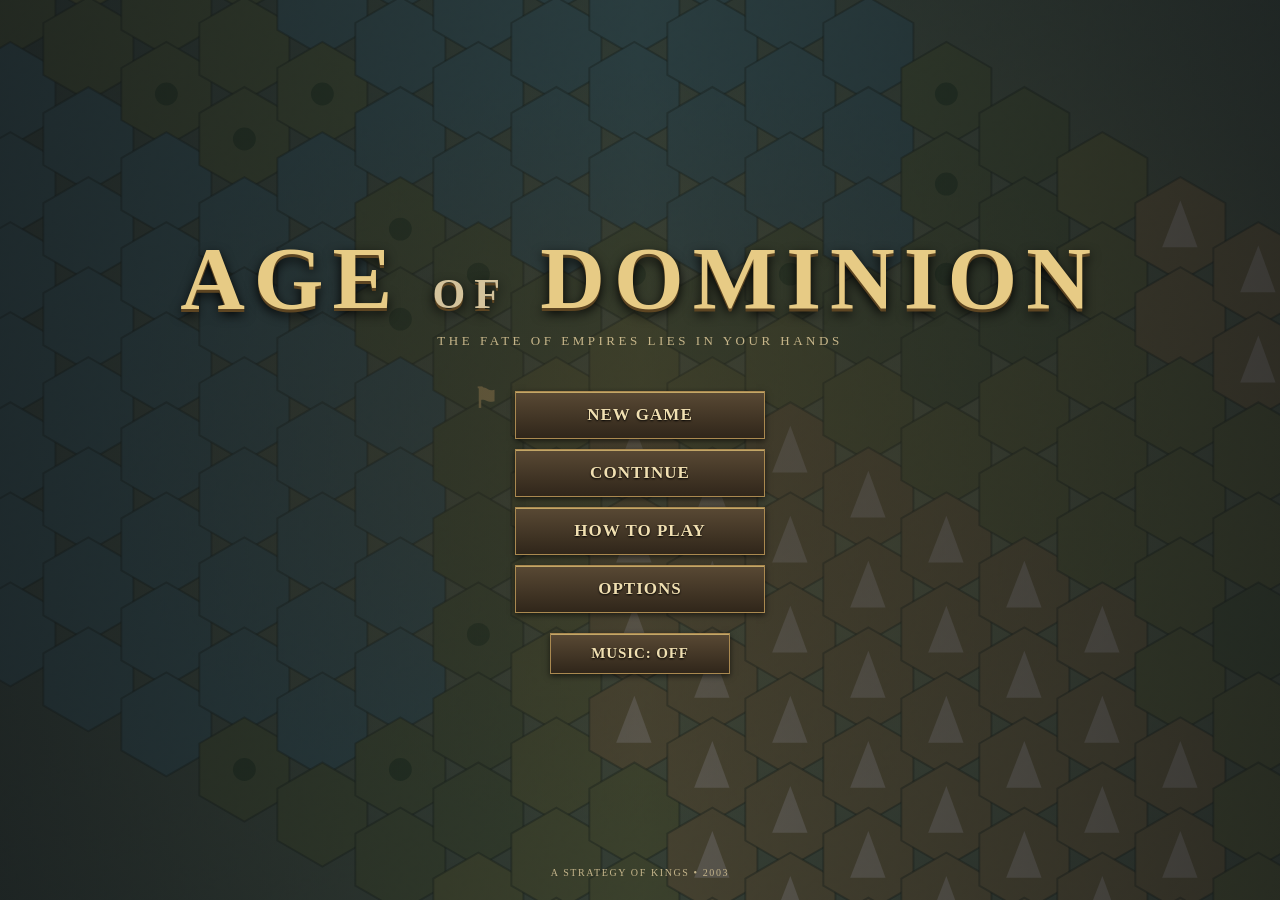
<file: index.html>
<!doctype html>
<html lang="en">
<head><meta charset="utf-8"><meta name="viewport" content="width=device-width,initial-scale=1"><title>Age of Dominion</title><style>
:root{--gold:#d5b76b;--pale:#f0dfb1;--ink:#211b14;--panel:#30291f;--red:#863e34;--blue:#457792}*{box-sizing:border-box}html,body,#app{margin:0;width:100%;height:100%;overflow:hidden;background:#111}body{color:var(--pale);font-family:'Crimson Text',Georgia,serif}button{font:600 15px 'Cinzel',serif;color:var(--pale);background:linear-gradient(#594934,#30261a);border:1px solid #aa8950;box-shadow:inset 0 1px #c3a767,0 2px 6px #0009;cursor:pointer;padding:11px 16px;letter-spacing:.06em;text-shadow:0 1px 2px #000}button:hover:not(:disabled){filter:brightness(1.28);border-color:#ffe4a1}button:disabled{opacity:.42;cursor:not-allowed}#world{position:absolute;inset:0;width:100%;height:100%;background:radial-gradient(ellipse at 48% 42%,#768769,#4e665c 48%,#314d4f 100%);background-size:140% 140%;animation:strategic-drift 32s ease-in-out infinite alternate}#grain{pointer-events:none;position:absolute;inset:0;opacity:.09;background-image:url("data:image/svg+xml,%3Csvg viewBox='0 0 180 180' xmlns='http://www.w3.org/2000/svg'%3E%3Cfilter id='n'%3E%3CfeTurbulence type='fractalNoise' baseFrequency='.85' numOctaves='3' stitchTiles='stitch'/%3E%3C/filter%3E%3Crect width='100%25' height='100%25' filter='url(%23n)' opacity='.52'/%3E%3C/svg%3E");mix-blend-mode:soft-light}#topbar{position:absolute;top:0;left:0;right:0;height:60px;display:flex;align-items:center;gap:20px;padding:0 18px 0 78px;background:linear-gradient(180deg,#211b15f2,#282116e8);border-bottom:2px solid #937344;box-shadow:0 4px 14px #0009}.crest{font-size:30px;color:var(--gold)}.turn{font:15px 'Cinzel';color:#c7b98f}.turn b{font-size:23px;color:#ffe8af;margin-left:6px}.resources{display:flex;gap:14px}.resource{font:bold 17px 'Cinzel';color:#f2ddb1;text-shadow:1px 2px #000}.resource i{font-style:normal;margin-right:6px}.top-actions{margin-left:auto}.top-actions button{padding:7px 13px;font-size:12px}#left-rail{position:absolute;top:60px;left:0;bottom:70px;width:64px;background:linear-gradient(90deg,#211a14f2,#362b1fe8);border-right:2px solid #8f7144;display:flex;align-items:center;flex-direction:column;gap:8px;padding:10px 5px;box-shadow:3px 0 12px #0007}.rail-title{font:8px 'Cinzel';color:#bfa46d;letter-spacing:.1em;margin:2px 0 8px}.#left-rail button{width:50px;height:49px;padding:2px;font-size:22px;display:flex;align-items:center;justify-content:center;flex-direction:column}.#left-rail button span{font:8px 'Cinzel';text-transform:uppercase} .mini-wrap{margin-top:auto;text-align:center;color:#b69d6c;font:9px 'Cinzel'}#minimap{display:block;width:110px;height:75px;border:1px solid #a8864a;background:#253b31}#context{position:absolute;top:75px;right:16px;width:290px;max-height:calc(100% - 170px);overflow-y:auto;background:linear-gradient(135deg,#30271eeF,#201a15f5);border:2px solid #9c7c4c;box-shadow:0 8px 24px #000b;padding:14px}#context h2,#modal h2{font:600 18px 'Cinzel';color:#f3dc9e;margin:0 0 8px;border-bottom:1px solid #78613d;padding-bottom:8px}#context h3{font:13px 'Cinzel';color:#c7aa6a;margin:14px 0 5px}#context p,#context div{font-size:15px;line-height:1.2}.row{display:flex;justify-content:space-between;padding:4px 0;border-bottom:1px solid #fff1}.actions{display:grid;grid-template-columns:1fr 1fr;gap:6px;margin-top:10px}.actions button{font-size:10px;padding:8px 4px}.unit-chip{display:inline-block;background:#51412b;border:1px solid #92774c;padding:4px 6px;margin:3px;font-size:12px}#footer{position:absolute;left:64px;right:0;bottom:0;height:60px;background:linear-gradient(0deg,#201911f5,#30271eea);border-top:2px solid #8c7045;display:flex;align-items:center;padding:0 18px;box-shadow:0 -4px 12px #0009}#selection-hint{color:#c5b891;font-size:15px}.end-turn{margin-left:auto;background:linear-gradient(#786238,#44351f);padding:10px 20px}.end-turn kbd{font:11px 'Crimson Text';color:#d3c28f;margin-left:8px}.hidden{display:none!important}.screen{position:absolute;inset:0;background:linear-gradient(90deg,#111b 0%,#15130e88 50%,#111b 100%),radial-gradient(ellipse at 50% 50%,#75613c55,transparent 60%);display:flex;flex-direction:column;align-items:center;justify-content:center;text-align:center}.title-mark{font:900 clamp(42px,7vw,92px) 'Cinzel';letter-spacing:.1em;color:#e7cb85;text-shadow:0 3px 0 #5d4522,0 5px 12px #000}.title-mark span{font-size:.47em;color:#d4c39c}.subtitle{font:13px 'Cinzel';letter-spacing:.27em;color:#c7b68a;margin:4px 0 42px}.menu-buttons{display:flex;flex-direction:column;gap:10px;width:250px}.menu-buttons button{font-size:17px;padding:13px}.version{position:absolute;bottom:22px;font:10px 'Cinzel';letter-spacing:.16em;color:#c5b58b}.screen:before{content:'';position:absolute;inset:0;z-index:-1;background:radial-gradient(ellipse at 45% 48%,#92734755,transparent 60%)}#modal{position:absolute;inset:0;background:#090a0bd9;display:flex;align-items:center;justify-content:center;padding:24px} .dialog{width:min(850px,96vw);max-height:90vh;overflow:auto;background:linear-gradient(145deg,#433626,#211b15);border:3px ridge #a3834e;box-shadow:0 15px 50px #000;padding:22px}.dialog p{font-size:17px}.dialog-actions{display:flex;justify-content:flex-end;gap:10px;margin-top:18px}.civs{display:grid;grid-template-columns:repeat(3,1fr);gap:10px;margin:16px 0}.civ-card{cursor:pointer;text-align:left;border:1px solid #82683e;background:linear-gradient(135deg,#51402b,#2c241a);padding:13px;min-height:174px}.civ-card.selected{outline:3px solid #e0bd66}.civ-card h3{font:600 15px 'Cinzel';color:#efd68e;margin:2px 0}.civ-card p{font-size:14px;margin:4px 0}.portrait{float:left;font-size:38px;margin:0 10px 5px 0;color:#ebd397}.setup-row{display:flex;gap:18px;margin:20px 0}.setup-row label{display:flex;flex-direction:column;gap:5px;font:12px 'Cinzel';color:#c9ad71}select{background:#2c251b;color:#f0ddb0;border:1px solid #947747;padding:9px;font:14px 'Crimson Text'}#toast{position:absolute;left:50%;top:75px;transform:translateX(-50%);padding:12px 20px;background:#241d15ee;border:1px solid #b99a5a;color:#f7e3ad;font:15px 'Cinzel';box-shadow:0 5px 18px #000}.bar{height:9px;background:#17130f;border:1px solid #887348;margin:5px 0}.bar i{display:block;height:100%;background:#ad3c34}.tech-grid{display:grid;grid-template-columns:repeat(4,1fr);gap:8px}.tech{padding:10px;border:1px solid #866f48;background:#29231a}.tech.done{background:#49513a}.tech.available{border-color:#dfbd6b}.tech h3{font:13px 'Cinzel';margin:0;color:#e9d293}.tech p{font-size:13px;margin:5px 0}.log{max-height:190px;overflow:auto;font-size:14px;color:#c6b58d}.tooltip{position:absolute;z-index:5;background:#1d1812f5;border:1px solid #b99a5c;padding:8px 10px;max-width:220px;font-size:14px;pointer-events:none}

@keyframes strategic-drift{from{background-position:0% 50%}to{background-position:100% 50%}}
@media(max-width:800px){#context{width:235px;right:8px;top:68px}#left-rail{width:52px}#footer{left:52px}.civs{grid-template-columns:repeat(2,1fr)}.tech-grid{grid-template-columns:repeat(2,1fr)}.setup-row{flex-wrap:wrap}.civ-card{min-height:130px}}
/* Viewport-safe HUD, scrollable dialogs, and a reachable close control on every modal. */
html,body,#app{height:100%;height:100dvh;min-height:0}
#left-rail{width:112px;top:60px;bottom:62px}
#left-rail button{width:100%;height:46px;padding:4px 7px;display:flex;flex-direction:row;justify-content:flex-start;gap:7px;font-size:19px;white-space:nowrap}
#left-rail button span{font:9px 'Cinzel';}
#footer{left:112px;height:56px}
#context{width:clamp(230px,22vw,310px);top:72px;max-height:calc(100dvh - 148px);}
#modal{padding:clamp(6px,2vh,20px);overflow:auto;align-items:center}
.dialog{position:relative;width:min(850px,96vw);max-height:calc(100dvh - 16px);overflow:auto;padding:46px 20px 20px}
.modal-close{position:absolute;z-index:5;top:8px;right:10px;width:36px;height:34px;padding:3px;font-size:17px;line-height:1;border-color:#d5b76b;background:linear-gradient(#654d2c,#302217)}
.civs{max-height:44dvh;overflow-y:auto;padding:4px}
.tech-grid{max-height:60dvh;overflow:auto}
.menu-music{margin-top:20px;min-width:180px}
.music-on{color:#fff0b4;border-color:#f1d27e;box-shadow:0 0 12px #e8c36a88}
#topbar{height:60px;gap:clamp(7px,1.2vw,20px);padding-right:10px}
.top-actions{display:flex;gap:5px}
.top-actions button{padding:7px 9px;font-size:10px}
@media(max-width:1000px){#left-rail{width:60px;padding:8px 4px}#left-rail button{justify-content:center;padding:3px}#left-rail button span{display:none}#footer{left:60px}#minimap{width:50px;height:38px}.mini-wrap small{font-size:7px}.resources{gap:7px}.resource{font-size:13px}.turn{font-size:12px}.turn b{font-size:18px}}
@media(max-width:700px){#topbar{padding-left:8px;gap:7px}.crest{display:none}.resources{gap:5px}.resource{font-size:11px}.resource i{margin-right:2px}.top-actions button{padding:6px 5px;font-size:9px}.turn b{font-size:15px}#context{right:5px;top:64px;width:min(230px,58vw);max-height:calc(100dvh - 130px);padding:9px}#context p,#context div{font-size:13px}#footer{left:60px;padding:0 7px}#selection-hint{font-size:12px;max-width:52vw}.end-turn{padding:8px 9px;font-size:11px}.civs{grid-template-columns:repeat(2,minmax(0,1fr));max-height:40dvh}.civ-card{padding:8px;min-height:120px}.civ-card p{font-size:12px}.setup-row{gap:8px}.dialog{padding-left:12px;padding-right:12px}}
@media(max-height:650px){#topbar{height:48px}#left-rail{top:48px;bottom:50px;gap:4px;padding-top:5px}#footer{height:46px}#context{top:55px;max-height:calc(100dvh - 108px)}.rail-title{display:none}.civs{max-height:36dvh}.dialog{padding-top:42px}}
#panel-close{position:sticky;top:0;float:right;z-index:2;width:28px;height:27px;padding:0;margin:-5px -4px 2px 5px;font:14px 'Cinzel';background:#35281b;border-color:#b99a5c}
.modal-music{position:fixed;z-index:10;top:12px;left:14px;padding:7px 10px;font-size:10px}
.map-legend{margin-top:4px;text-align:left;font:8px 'Cinzel';line-height:1.5;color:#e8d6a3;text-shadow:1px 1px #000}
.map-legend b{display:inline-block;min-width:16px;text-align:center;color:#ffe08a;background:#21190f;border:1px solid #927747;border-radius:50%;font:700 8px Arial}
.siege-preview i{background:linear-gradient(90deg,#bd362e,#e9a23e)}
@media(max-width:1000px){.map-legend{display:none}}

</style></head>
<body>
<div id="app"><canvas id="world"></canvas><div id="grain"></div>
<header id="topbar" class="hidden"><div class="crest">✦</div><div class="turn">TURN <b id="turn">1</b></div><div class="resources" id="resources"></div><div class="top-actions"><button data-action="music" data-music-toggle title="Toggle the musical score">MUSIC: OFF</button><button data-action="save">SAVE</button><button data-action="how">?</button></div></header>
<aside id="left-rail" class="hidden"><div class="rail-title">DOMINION</div><button id="empire" data-panel="empire">✦<span>Empire</span></button><button id="technology" data-panel="technology">⌬<span>Research</span></button><button id="diplomacy" data-panel="diplomacy">⚖<span>Diplomacy</span></button><button id="armies" data-panel="armies">⚔<span>Armies</span></button><div class="mini-wrap"><canvas id="minimap" width="120" height="82"></canvas><small>WORLD</small><div class="map-legend" title="Map resources: Wheat +2 Food · Iron +2 Production · Gold +3 Gold · Ruins +2 Science"><b>W</b>Food&nbsp; <b>Fe</b>Prod<br><b>Au</b>Gold&nbsp; <b>✦</b>Science</div></div></aside>
<aside id="context" class="hidden"></aside><footer id="footer" class="hidden"><div id="selection-hint">Select an army, city, or tile.</div><button data-action="end-turn" class="end-turn">END TURN <kbd>ENTER</kbd></button></footer>
<div id="overlay" class="screen"><div class="title-mark">AGE <span>OF</span> DOMINION</div><p class="subtitle">THE FATE OF EMPIRES LIES IN YOUR HANDS</p><div class="menu-buttons"><button data-screen="new">NEW GAME</button><button data-action="continue">CONTINUE</button><button data-screen="how">HOW TO PLAY</button><button data-screen="options">OPTIONS</button></div><button class="menu-music" data-action="music" data-music-toggle>MUSIC: OFF</button><div class="version">A STRATEGY OF KINGS • 2003</div></div>
<div id="modal" class="hidden"></div><div id="toast" class="hidden"></div><div id="tooltip" class="hidden"></div></div><script>
(function(){
const __modules = {};
__modules.hex = (function(){
const dirs=[[1,0],[1,-1],[0,-1],[-1,0],[-1,1],[0,1]];
const key=(q,r)=>`${q},${r}`; const dist=(a,b)=>((Math.abs(a.q-b.q)+Math.abs(a.q+a.r-b.q-b.r)+Math.abs(a.r-b.r))/2);
const neighbors=(h)=>dirs.map(([q,r])=>({q:h.q+q,r:h.r+r}));

return {dirs,key,dist,neighbors};
})();
__modules.data = (function(){
const CIVS=[
{id:'valor',name:'The Valorian Kingdom',leader:'Queen Aveline',icon:'♛',color:'#ae4338',desc:'A disciplined crown built on military expansion.',bonus:'+10% military production; +10% Warrior attack',ability:'Royal Blood: capital Warriors gain +20 HP.',unique:'Royal Guard: elite Warrior replacement.',stats:[5,3,2,3],style:'military'},
{id:'verdant',name:'The Verdant Realms',leader:'High Queen Elowen',icon:'❀',color:'#56814b',desc:'A fertile league of thriving cities.',bonus:'+15% Food; cities need 10% less Food to grow',ability:'Harvest Festival: +10 Food in every city every 10 turns.',unique:'Population strengthens city defense.',stats:[2,4,3,4],style:'economic'},
{id:'iron',name:'The Iron Dominion',leader:'Emperor Darius',icon:'⚒',color:'#77818a',desc:'Foundries and legions bind the dominion.',bonus:'+15% Production; Iron yields +1 Production',ability:'War Machine: military upkeep costs 1 less Gold.',unique:'Iron Legionnaire: Warrior with extra Defense.',stats:[5,5,2,4],style:'military'},
{id:'sun',name:'The Sun Empire',leader:'Empress Nefara',icon:'☼',color:'#d4a53d',desc:'Scholars map the heavens and the future.',bonus:'+15% Science; technologies cost 5% less',ability:'Academy of the Sun: free capital Library.',unique:'Advanced technologies improve military strength.',stats:[3,3,5,3],style:'science'},
{id:'merchant',name:'The Merchant Republic',leader:'First Consul Marcellus',icon:'⚓',color:'#488294',desc:'Prosperity and treaties sail under one flag.',bonus:'+20% Gold; gifts are more effective',ability:'Trade Network: +5 Gold every 5 turns.',unique:'Armies near friendly cities gain supply.',stats:[2,5,4,3],style:'economic'},
{id:'north',name:'The Northern Clans',leader:'Jarl Sigrun',icon:'ᛟ',color:'#6484a3',desc:'Hardy clans hold the mountain passes.',bonus:'Hills cost no extra movement; cities +2 Defense',ability:'Clan Warbands: +15% defense on home soil.',unique:'Clan Raider: fast Warrior with extra movement.',stats:[4,3,2,5],style:'defensive'}];
const TECHS=[['Agriculture',25,[],'Farms and food stores improve city yields.'],['Mining',30,[],'Unlock ironworking and improve production.'],['Writing',35,[],'Libraries produce +1 Science.'],['Bronze Working',40,['Mining'],'Warriors gain +10% attack.'],['Mathematics',55,['Writing'],'Ranged units gain strength.'],['Engineering',60,['Mining'],'Workshops produce +1 Production.'],['Currency',60,['Mathematics'],'Markets produce +2 Gold.'],['Military Training',65,['Bronze Working'],'Army capacity rises to six; +5% attack.'],['Education',85,['Mathematics'],'Libraries produce +2 Science.'],['Construction',90,['Engineering'],'Cities gain +2 defense.'],['Banking',100,['Currency'],'Gold income +15%.'],['Advanced Warfare',130,['Education','Military Training'],'All armies gain +10% strength.']].map(([name,cost,pre,desc],i)=>({id:name.toLowerCase().replaceAll(' ','-'),name,cost,pre,desc,era:i<4?'ANCIENT ERA':i<8?'CLASSICAL ERA':'MEDIEVAL ERA'}));
const BUILDINGS=[['Granary',40,'+2 Food'],['Library',50,'+3 Science'],['Market',50,'+3 Gold'],['Barracks',60,'+2 City Defense; units gain +10 HP'],['Workshop',70,'+3 Production']].map(([name,cost,effect])=>({name,cost,effect}));

return {CIVS,TECHS,BUILDINGS};
})();
__modules.world = (function(){
const { key,neighbors } = __modules.hex;
const pick=a=>a[Math.random()*a.length|0];
function createMap(w=28,h=20){let cells=[];for(let r=0;r<h;r++)for(let q=0;q<w;q++){let edge=Math.min(q,r,w-1-q,h-1-r);let n=Math.sin(q*.41+r*.2)+Math.cos(r*.52-q*.17)+Math.sin((q+r)*.28);let terrain=edge<1||n<-.95?'water':n>1.5?'mountain':n>.65?'hills':n<-.25?'forest':n<-.6?'desert':'plains';cells.push({q,r,terrain,river:false,resource:null,ruin:false,owner:null});}let at=(q,r)=>cells[r*w+q];for(let i=0;i<3;i++){let q=Math.random()*w|0,r=Math.random()*h|0;for(let j=0;j<10;j++){if(r<h-1){at(q,r).river=true;r++;q=Math.max(1,Math.min(w-2,q+(Math.random()*3|0)-1));}}}for(const c of cells){if(c.terrain==='plains'&&Math.random()<.14)c.resource='wheat';if(c.terrain==='hills'&&Math.random()<.18)c.resource='iron';if(c.terrain==='desert'&&Math.random()<.15)c.resource='gold';if((c.terrain==='forest'||c.terrain==='plains')&&Math.random()<.035)c.ruin=true;}for(const [type,terrain,count] of [['wheat','plains',9],['iron','hills',7],['gold','desert',6]]){let seeds=cells.filter(c=>c.terrain===terrain);for(let i=0;i<count&&seeds.length;i++){let seed=seeds.splice(Math.random()*seeds.length|0,1)[0];seed.resource=type;for(const n of neighbors(seed)){let tile=at(n.q,n.r);if(tile&&tile.terrain===terrain&&!tile.resource&&Math.random()<.48)tile.resource=type;}}}return {w,h,cells};}function getCell(map,q,r){return q>=0&&r>=0&&q<map.w&&r<map.h?map.cells[r*map.w+q]:null;}
function startSpots(map,n){let candidates=map.cells.filter(c=>!['water','mountain','desert'].includes(c.terrain));let out=[];const center={q:(map.w/2)|0,r:(map.h/2)|0};let first=candidates.filter(c=>Math.abs(c.q-center.q)<=4&&Math.abs(c.r-center.r)<=4&&neighbors(c).filter(h=>{let t=getCell(map,h.q,h.r);return t&&t.terrain!=='water'&&t.terrain!=='mountain'}).length>=3);if(first.length){let chosen=pick(first);out.push(chosen);candidates=candidates.filter(c=>c!==chosen);}while(out.length<n&&candidates.length){let c=candidates.splice(Math.random()*candidates.length|0,1)[0];if(out.every(x=>Math.abs(x.q-c.q)+Math.abs(x.r-c.r)>11))out.push(c);}return out;}
function path(map,start,end,occupied){let open=[{c:start,g:0,f:0}],came=new Map(),cost=new Map([[key(start.q,start.r),0]]);while(open.length){open.sort((a,b)=>a.f-b.f);let {c,g}=open.shift();if(c.q===end.q&&c.r===end.r){let out=[c];while(came.has(key(c.q,c.r))){c=came.get(key(c.q,c.r));out.unshift(c)}return out.slice(1)}for(const p of neighbors(c)){let t=getCell(map,p.q,p.r);if(!t||t.terrain==='water'||t.terrain==='mountain'||occupied(key(p.q,p.r)))continue;let ng=g+(t.terrain==='forest'||t.terrain==='hills'?2:1);if(ng<(cost.get(key(p.q,p.r))??1e9)){cost.set(key(p.q,p.r),ng);came.set(key(p.q,p.r),c);open.push({c:p,g:ng,f:ng+Math.max(Math.abs(p.q-end.q),Math.abs(p.r-end.r))})}}}return null}
const moveCost=c=>c.terrain==='forest'||c.terrain==='hills'?2:1;

return {createMap,getCell,startSpots,path,moveCost};
})();
__modules.combat = (function(){
function stats(a){let attack=0,defense=0,hp=0;for(const u of a.units){if(u.civilian){hp+=u.hp;continue;}attack+=(u.type.includes('Archer')?12:u.type.includes('Royal Guard')?20:16)*(1+(u.attackBonus||0));defense+=u.type.includes('Legionnaire')?17:u.type.includes('Raider')?12:13;hp+=u.hp;}let exp=a.xp>=8?1.1:a.xp>=3?1.05:1,form=a.formation==='OFFENSIVE'?[1.15,.9]:a.formation==='DEFENSIVE'?[.9,1.15]:[1,1];return {attack:Math.round(attack*exp*form[0]),defense:Math.round(defense*exp*form[1]*(a.fortified?1.2:1)),hp,exp};}
function resolve(a,d,terrain,home=false,city=false){let A=stats(a),D=stats(d),amod=1+(a.formation==='OFFENSIVE'?.15:a.formation==='DEFENSIVE'?-.1:0),dmod=1+(d.formation==='DEFENSIVE'?.15:d.formation==='OFFENSIVE'?-.1:0)+(home?.1:0)+(city?.2:0)+(terrain==='hills'?.15:terrain==='forest'?.1:0);let scoreA=A.attack*amod*(.88+Math.random()*.24),scoreD=D.defense*dmod*(.88+Math.random()*.24),win=scoreA>=scoreD,damage=Math.max(12,Math.round((win?scoreA/scoreD:scoreD/scoreA)*22));let target=win?d:a;for(const u of target.units)u.hp-=damage;if(win){a.xp++;d.xp++;}else{d.xp++;a.xp++;}a.units=a.units.filter(u=>u.hp>0);d.units=d.units.filter(u=>u.hp>0);return {win,damage,attacker:A.attack,defender:D.defense};}

return {stats,resolve};
})();
__modules.state = (function(){
const { CIVS } = __modules.data;const { createMap,startSpots,getCell } = __modules.world;const { key,dist,neighbors } = __modules.hex;
let id=1;const uid=()=>id++;
function newGame(civId='valor',difficulty='Normal',size='Medium',opponents=3){id=1;let dims=size==='Small'?[22,16]:size==='Large'?[36,26]:[28,20],map=createMap(...dims),civ=CIVS.find(c=>c.id===civId),aiCivs=CIVS.filter(c=>c.id!==civId).sort(()=>Math.random()-.5).slice(0,opponents),spots=startSpots(map,opponents+1);let empires=[{id:'player',civ,ai:false,relations:{},war:{},tech:[],research:null,science:0,resources:{food:20,production:20,gold:30,science:0},cities:[],armies:[],settlers:[],color:civ.color},...aiCivs.map((c,i)=>({id:`ai${i}`,civ:c,ai:true,relations:{player:0},war:{player:false},tech:[],research:null,science:0,resources:{food:20,production:20,gold:25,science:0},cities:[],armies:[],settlers:[],color:c.color}))];let s={turn:1,phase:'game',difficulty,map,empires,player:'player',selected:null,selectedHex:null,techs:[],log:[],victory:null,camera:{x:0,y:0,zoom:.92},tutorial:false,project:false};empires.forEach((e,i)=>{const p=spots[i],cell=getCell(map,p.q,p.r);let city={id:uid(),name:i===0?'Aurelia':`${e.civ.name.split(' ').at(-1)} Hold`,q:p.q,r:p.r,pop:1,food:0,production:0,buildings:e.civ.id==='sun'&&i===0?['Library']:[],defense:8+(e.civ.id==='north'?2:0),siege:100,specialization:null,queue:null,owner:e.id};e.cities.push(city);cell.owner=e.id;for(const t of map.cells)if(dist(t,city)<=2)t.owner=e.id;if(i===0){e.armies.push({id:uid(),name:'First Legion',q:p.q+1,r:p.r,units:[{type:'Warrior',hp:civ.id==='valor'?120:100,attackBonus:civ.id==='valor'?.1:0},{type:'Archer',hp:75}],moves:2,maxMoves:2,xp:0,formation:'BALANCED',fortified:false,owner:e.id});let u=getCell(map,p.q+1,p.r);if(u&&u.terrain!=='water'&&u.terrain!=='mountain')u.owner=e.id;e.settlers.push({id:uid(),q:p.q-1,r:p.r,moves:1,owner:e.id});}else {e.armies.push({id:uid(),name:`${e.civ.name.split(' ').at(-1)} Host`,q:p.q+1,r:p.r,units:[{type:'Warrior',hp:100},{type:'Archer',hp:75}],moves:2,maxMoves:2,xp:0,formation:'BALANCED',owner:e.id});}});for(const e of empires){let city=e.cities[0],open=neighbors(city).map(h=>getCell(map,h.q,h.r)).filter(t=>t&&t.terrain!=='water'&&t.terrain!=='mountain');if(e.armies[0]&&open[0]){e.armies[0].q=open[0].q;e.armies[0].r=open[0].r;open[0].owner=e.id;}if(e.settlers[0]&&open[1]){e.settlers[0].q=open[1].q;e.settlers[0].r=open[1].r;e.settlers[0].moves=1;}}s.playerEmpire=empires[0];return s;}
function current(){return window.gameState}function saveState(s){localStorage.setItem('age-dominion-save',JSON.stringify(s))}function loadState(){try{let s=JSON.parse(localStorage.getItem('age-dominion-save'));if(s?.version===1)return s;}catch{}return null}

return {uid,newGame,current,saveState,loadState};
})();
__modules.game = (function(){
const { getCell,path,moveCost } = __modules.world;const { key,dist,neighbors } = __modules.hex;const { BUILDINGS,TECHS } = __modules.data;const { resolve,stats } = __modules.combat;
function empire(s,id=s.player){return s.empires.find(e=>e.id===id)}function cityAt(s,q,r){return s.empires.flatMap(e=>e.cities).find(c=>c.q===q&&c.r===r)}function armyAt(s,q,r,exclude){return s.empires.flatMap(e=>e.armies).find(a=>a.q===q&&a.r===r&&a.id!==exclude)}function occupied(s,k,exclude){return s.empires.flatMap(e=>e.armies).some(a=>key(a.q,a.r)===k&&a.id!==exclude)}
function validMoves(s,a){let out=[];for(const c of s.map.cells){if(c.terrain==='water'||c.terrain==='mountain'||occupied(s,key(c.q,c.r),a.id))continue;let p=path(s.map,a,c,k=>occupied(s,k,a.id));if(p&&p.length){let faction=empire(s,a.owner),cost=p.reduce((n,x)=>n+(faction.civ.id==='north'&&getCell(s.map,x.q,x.r).terrain==='hills'?1:moveCost(getCell(s.map,x.q,x.r))),0);if(cost<=a.moves)out.push({q:c.q,r:c.r,p,cost});}}return out}
function moveArmy(s,a,q,r){let dest=validMoves(s,a).find(m=>m.q===q&&m.r===r);if(!dest)return false;a.q=q;a.r=r;a.moves-=dest.cost;a.fortified=false;const cell=getCell(s.map,q,r);if(cell.owner==null)cell.owner=a.owner;const settlerOwner=s.empires.find(e=>e.settlers.some(u=>u.q===q&&u.r===r));if(settlerOwner&&a.units.length<6){settlerOwner.settlers=settlerOwner.settlers.filter(u=>u.q!==q||u.r!==r);a.units.push({type:'Settler',hp:40,civilian:true});}return true}
function foundCity(s,e,q,r){let cell=getCell(s.map,q,r);if(!cell||!e.settlers.some(x=>x.q===q&&x.r===r)||cell.terrain==='water'||cell.terrain==='mountain'||cityAt(s,q,r))return false;const sett=e.settlers.find(x=>x.q===q&&x.r===r);e.settlers=e.settlers.filter(x=>x!==sett);const c={id:Date.now()+Math.random(),name:['New Dawn','Stonewatch','Golden Reach','Highgarden'][Math.random()*4|0],q,r,pop:1,food:0,production:0,buildings:[],defense:8+(e.civ.id==='north'?2:0)+(e.tech.includes('construction')?2:0),siege:100,specialization:null,queue:null,owner:e.id};e.cities.push(c);for(let y=0;y<s.map.h;y++)for(let x=0;x<s.map.w;x++)if(dist({q,r},{q:x,r:y})<=2){const t=getCell(s.map,x,y);if(t.owner==null)t.owner=e.id;}return c}
function doTurn(s){s.turn++;for(const e of s.empires){for(const a of e.armies){a.moves=a.maxMoves;a.fortified=false;}for(const u of e.settlers)u.moves=1;let income={food:0,production:0,gold:0,science:0};for(const c of e.cities){let nearby=s.map.cells.filter(t=>dist(t,c)<=2&&t.owner===e.id);let yields={food:2+c.pop*.7,production:2+c.pop*.35,gold:1+c.pop*.2,science:1+c.pop*.15};for(const t of nearby){if(t.resource==='wheat')yields.food+=2;if(t.resource==='iron')yields.production+=2+(e.civ.id==='iron'?1:0);if(t.resource==='gold')yields.gold+=3;if(t.ruin){yields.science+=2;t.ruin=false;}}for(const b of c.buildings){if(b==='Granary')yields.food+=2;if(b==='Library')yields.science+=3+(e.tech.includes('writing')?1:0)+(e.tech.includes('education')?2:0);if(b==='Market')yields.gold+=3+(e.tech.includes('currency')?2:0);if(b==='Workshop')yields.production+=3+(e.tech.includes('engineering')?1:0);if(b==='Barracks'){} }if(c.specialization)yields[c.specialization==='Farming'?'food':c.specialization==='Industrial'?'production':c.specialization==='Commercial'?'gold':'science']*=1.15;if(e.civ.id==='verdant')yields.food*=1.15;if(e.civ.id==='sun')yields.science*=1.15;for(const k of Object.keys(yields))income[k]+=yields[k];c.food+=yields.food;if(c.food>=c.pop*(e.civ.id==='verdant'?9:10)&&c.pop<10){c.food-=c.pop*(e.civ.id==='verdant'?9:10);c.pop++;}if(c.queue){let b=BUILDINGS.find(x=>x.name===c.queue);c.production+=yields.production;if(b&&c.production>=b.cost){c.buildings.push(b.name);c.production-=b.cost;c.queue=null;}else if(c.queue==='Warrior'&&c.production>=30){let a=e.armies.find(a=>dist(a,c)<=1&&a.units.length<6);if(a)a.units.push({type:'Warrior',hp:100});else e.armies.push({id:Math.random(),name:'Garrison Host',q:c.q+1,r:c.r,units:[{type:'Warrior',hp:100}],moves:2,maxMoves:2,xp:0,formation:'BALANCED',owner:e.id});c.production-=30;c.queue=null;}}}if(e.civ.id==='merchant'&&s.turn%5===0)income.gold+=5;if(e.civ.id==='verdant'&&s.turn%10===0)for(const c of e.cities)c.food+=10;if(e.civ.id==='merchant')income.gold*=1.2;if(e.civ.id==='iron')income.production*=1.15;if(e.civ.id==='sun')income.science*=1.15;for(const k of Object.keys(income))e.resources[k]+=Math.floor(income[k]);let upkeep=e.armies.reduce((n,a)=>n+(e.civ.id==='merchant'&&e.cities.some(c=>dist(a,c)<=2)?0:a.units.length),0);e.resources.gold-=Math.max(0,upkeep-(e.civ.id==='iron'?1:0));if(e.research){let tech=TECHS.find(t=>t.id===e.research);if(e.resources.science>=tech.cost*(e.civ.id==='sun'?.95:1)){e.resources.science-=tech.cost;e.tech.push(tech.id);e.research=null;log(s,`${e.civ.name} completed ${tech.name}.`)}}if(e.ai)aiTurn(s,e);}
for(const c of s.map.cells)if(c.owner===null&&s.empires.some(e=>e.cities.some(city=>dist(c,city)<=2)))c.owner=s.empires.find(e=>e.cities.some(city=>dist(c,city)<=2)).id;
if(s.project){s.victory='Scientific';}let total=s.map.cells.filter(c=>c.terrain!=='water'&&c.terrain!=='mountain').length,owned=s.map.cells.filter(c=>c.owner===s.player).length;if(owned/total>=.6)s.victory='Domination';if(s.empires.slice(1).every(e=>e.cities.length===0))s.victory='Conquest';return;}
function aiTurn(s,e){let p=empire(s);for(const a of [...e.armies]){let partner=e.armies.find(x=>x!==a&&x.q===a.q&&x.r===a.r&&x.units.length+a.units.length<=6);if(partner){partner.units.push(...a.units);partner.xp=Math.max(partner.xp,a.xp);e.armies=e.armies.filter(x=>x!==a);}}if(e.civ.style==='military'&&s.turn>=8&&!e.war.player&&Math.random()<.12){e.war.player=true;e.relations.player=-60;p.war[e.id]=true;log(s,`${e.civ.name} has declared war.`);}if(!e.settlers.length&&e.resources.production>=50){let origin=e.cities[0],place=s.map.cells.filter(t=>!['water','mountain'].includes(t.terrain)&&!cityAt(s,t.q,t.r)&&!occupied(s,key(t.q,t.r))).sort((a,b)=>dist(a,origin)-dist(b,origin))[0];if(place){e.resources.production-=50;e.settlers.push({id:Math.random(),q:place.q,r:place.r,owner:e.id});}}for(const u of [...e.settlers]){let spot=s.map.cells.filter(t=>!['water','mountain'].includes(t.terrain)&&e.cities.every(c=>dist(c,t)>3)&&!cityAt(s,t.q,t.r)).sort((a,b)=>dist(u,a)-dist(u,b))[0];if(spot&&dist(u,spot)<=1){foundCity(s,e,u.q,u.r)}else if(spot){let next=neighbors(u).filter(t=>{let c=getCell(s.map,t.q,t.r);return c&&c.terrain!=='water'&&c.terrain!=='mountain'&&!occupied(s,key(t.q,t.r))}).sort((a,b)=>dist(a,spot)-dist(b,spot))[0];if(next){u.q=next.q;u.r=next.r;}}}for(const c of e.cities){if(!c.queue)c.queue=['Warrior','Granary','Library','Market'][Math.random()*4|0];if(e.settlers.length===0&&e.resources.production>40)e.settlers.push({id:Math.random(),q:c.q+1,r:c.r,owner:e.id});}if(!e.research){let t=TECHS.find(t=>!e.tech.includes(t.id)&&t.pre.every(x=>e.tech.includes(TECHS.find(y=>y.name===x)?.id)));if(t)e.research=t.id;}for(const a of e.armies){let targets=e.war.player?p.cities:s.empires.filter(x=>x.id!==e.id&&x.id!=='player').flatMap(x=>x.cities);if(!targets.length)continue;let target=targets.sort((x,y)=>dist(a,x)-dist(a,y))[0];if(!target)continue;let cityTarget=targets.find(c=>c.owner!==e.id&&dist(a,c)===1);if(cityTarget){cityTarget.siege=Math.max(0,cityTarget.siege-25);a.moves=0;if(cityTarget.siege===0){let old=empire(s,cityTarget.owner);old.cities=old.cities.filter(c=>c!==cityTarget);cityTarget.owner=e.id;e.cities.push(cityTarget);cityTarget.siege=100;log(s,`${e.civ.name} captured ${cityTarget.name}.`)}continue;}let near=neighbors(a).map(h=>armyAt(s,h.q,h.r,a.id)).find(x=>x&&x.owner!==e.id); if(near){let result=resolve(a,near,getCell(s.map,a.q,a.r).terrain,false,false);log(s,`${e.civ.name} ${result.win?'defeated':'clashed with'} an army.`);if(!near.units.length)empire(s,near.owner).armies=empire(s,near.owner).armies.filter(x=>x!==near);if(!a.units.length)e.armies=e.armies.filter(x=>x!==a);continue;}let dest=neighbors(a).filter(h=>getCell(s.map,h.q,h.r)&&!occupied(s,key(h.q,h.r))).sort((h1,h2)=>dist(h1,target)-dist(h2,target))[0];if(dest)moveArmy(s,a,dest.q,dest.r);}}
function log(s,m){s.log.unshift(`Turn ${s.turn}: ${m}`);s.log=s.log.slice(0,50)}
function attackArmy(s,a,d){let friendly=s.map.cells.some(c=>c.owner===s.player&&dist(c,a)<=2),city=cityAt(s,d.q,d.r),r=resolve(a,d,getCell(s.map,d.q,d.r).terrain,friendly,!!city);if(city){city.siege=Math.max(0,city.siege-25);log(s,`Siege at ${city.name}: ${city.siege} / 100.`);if(city.siege===0){let old=empire(s,city.owner);old.cities=old.cities.filter(c=>c!==city);city.owner=s.player;empire(s).cities.push(city);city.siege=100;log(s,`${city.name} has been captured!`);}}else if(!d.units.length)empire(s,d.owner).armies=empire(s,d.owner).armies.filter(x=>x!==d);if(!a.units.length)empire(s).armies=empire(s).armies.filter(x=>x!==a);else if(!r.win){let retreat=neighbors(a).filter(h=>{let c=getCell(s.map,h.q,h.r);return c&&c.terrain!=='water'&&c.terrain!=='mountain'&&!occupied(s,key(h.q,h.r),a.id)}).sort((x,y)=>Number(getCell(s.map,y.q,y.r).owner===a.owner)-Number(getCell(s.map,x.q,x.r).owner===a.owner))[0];if(retreat){a.q=retreat.q;a.r=retreat.r;}}a.moves=0;return r;}


return {empire,cityAt,armyAt,occupied,validMoves,moveArmy,foundCity,doTurn,aiTurn,log,attackArmy,stats};
})();
__modules.tech = (function(){
const { TECHS } = __modules.data;function techAvailable(e,t){return !e.tech.includes(t.id)&&t.pre.every(n=>e.tech.includes(TECHS.find(x=>x.name===n)?.id))}function research(e,t){if(!techAvailable(e,t))return false;e.research=t.id;return true}

return {techAvailable,research};
})();
__modules.save = (function(){
function save(s){s.version=1;try{localStorage.setItem('age-dominion-save',JSON.stringify(s));return true}catch{return false}}function load(){try{let s=JSON.parse(localStorage.getItem('age-dominion-save'));return s?.version===1?s:null}catch{return null}}

return {save,load};
})();
__modules.render = (function(){
const { getCell } = __modules.world;const { key } = __modules.hex;
const colors={plains:['#8c9556','#657343'],forest:['#526d4c','#354d3c'],hills:['#83774d','#625a3d'],mountain:['#8c897c','#57554e'],desert:['#bf9c58','#957445'],water:['#416c77','#2e505d']};
function makeRenderer(canvas,minimap){let ctx=canvas.getContext('2d'),mctx=minimap.getContext('2d');let hexSize=24;function resize(){canvas.width=innerWidth*devicePixelRatio;canvas.height=innerHeight*devicePixelRatio;ctx.setTransform(devicePixelRatio,0,0,devicePixelRatio,0,0)}resize();addEventListener('resize',resize);
const xy=(s,q,r)=>({x:innerWidth/2+s.camera.x+hexSize*s.camera.zoom*1.5*(q-s.map.w/2),y:innerHeight/2+s.camera.y+hexSize*s.camera.zoom*Math.sqrt(3)*(r+q/2-s.map.h/2-s.map.w/4)});function drawMenu(){ctx.clearRect(0,0,innerWidth,innerHeight);let t=Date.now()/6500,sz=52;for(let q=-9;q<=9;q++)for(let r=-6;r<=6;r++){let x=innerWidth/2+Math.cos(t)*8+sz*1.5*q,y=innerHeight/2+Math.sin(t)*6+sz*Math.sqrt(3)*(r+q/2);let island=Math.sin(q*.43+r*.27)+Math.cos(q*.21-r*.57)+Math.sin((q+r)*.18);let land=island>-.7;let col=land?(island>.95?'#7c7656':island>.25?'#65744e':'#52694d'):colors.water[0];ctx.beginPath();for(let i=0;i<6;i++){let a=Math.PI/3*i+Math.PI/6,px=x+sz*Math.cos(a),py=y+sz*Math.sin(a);i?ctx.lineTo(px,py):ctx.moveTo(px,py)}ctx.closePath();ctx.fillStyle=col;ctx.fill();ctx.strokeStyle='#182b2a66';ctx.lineWidth=2;ctx.stroke();if(land&&island>.98){ctx.fillStyle='#a8a395';ctx.beginPath();ctx.moveTo(x-sz*.35,y+sz*.35);ctx.lineTo(x,y-sz*.55);ctx.lineTo(x+sz*.33,y+sz*.35);ctx.fill()}else if(land&&island<-.4){ctx.fillStyle='#33513b';ctx.beginPath();ctx.arc(x,y,sz*.22,0,Math.PI*2);ctx.fill()}}ctx.fillStyle='#dbc581';ctx.font='bold 28px Cinzel';ctx.textAlign='center';ctx.fillText('♜',innerWidth/2+90,innerHeight/2+80);ctx.fillText('⚑',innerWidth/2-155,innerHeight/2-42)}function draw(s,moves=[]){let z=s.camera.zoom,rad=hexSize*z;ctx.clearRect(0,0,innerWidth,innerHeight);ctx.save();for(const c of s.map.cells){let {x,y}=xy(s,c.q,c.r);if(x<-rad*2||y<-rad*2||x>innerWidth+rad*2||y>innerHeight+rad*2)continue;let [a,b]=colors[c.terrain];ctx.beginPath();for(let i=0;i<6;i++){let ang=Math.PI/3*i+Math.PI/6,px=x+rad*Math.cos(ang),py=y+rad*Math.sin(ang);i?ctx.lineTo(px,py):ctx.moveTo(px,py)}ctx.closePath();let gr=ctx.createLinearGradient(x-rad,y-rad,x+rad,y+rad);gr.addColorStop(0,a);gr.addColorStop(1,b);ctx.fillStyle=gr;ctx.fill();ctx.lineWidth=1;ctx.strokeStyle='#272b23aa';ctx.stroke();if(c.owner){let e=s.empires.find(e=>e.id===c.owner);ctx.fillStyle=e?.color+'36'||'#fff2';ctx.fill()}if(c.river){ctx.strokeStyle='#78b5bc';ctx.lineWidth=2;ctx.beginPath();ctx.moveTo(x-rad*.4,y-rad*.1);ctx.lineTo(x,y+rad*.2);ctx.lineTo(x+rad*.4,y+rad*.4);ctx.stroke()}if(c.resource){const mark={wheat:'W',iron:'Fe',gold:'Au'}[c.resource],tone={wheat:'#d5aa35',iron:'#7e898a',gold:'#d6a72f'}[c.resource],rr=Math.max(7,rad*.34);ctx.save();ctx.shadowColor='#000';ctx.shadowBlur=4;ctx.beginPath();ctx.arc(x,y,rr,0,Math.PI*2);ctx.fillStyle='#17150feF';ctx.fill();ctx.lineWidth=Math.max(1,rad*.055);ctx.strokeStyle=tone;ctx.stroke();ctx.shadowBlur=0;ctx.fillStyle='#fff0c2';ctx.font=`900 ${Math.max(8,rad*(mark.length>1?.38:.58))}px Arial`;ctx.textAlign='center';ctx.textBaseline='middle';ctx.fillText(mark,x,y+1);ctx.restore()}if(c.ruin){ctx.save();ctx.fillStyle='#ffe49a';ctx.strokeStyle='#382e19';ctx.lineWidth=2;ctx.font=`bold ${Math.max(11,rad*.7)}px serif`;ctx.textAlign='center';ctx.textBaseline='middle';ctx.strokeText('✦',x+rad*.48,y+rad*.48);ctx.fillText('✦',x+rad*.48,y+rad*.48);ctx.restore()}}
for(const m of moves){let {x,y}=xy(s,m.q,m.r);ctx.beginPath();for(let i=0;i<6;i++){let ang=Math.PI/3*i+Math.PI/6;i?ctx.lineTo(x+rad*Math.cos(ang),y+rad*Math.sin(ang)):ctx.moveTo(x+rad*Math.cos(ang),y+rad*Math.sin(ang))}ctx.closePath();ctx.fillStyle='#4fa5d155';ctx.strokeStyle='#a9e5f6';ctx.lineWidth=2;ctx.fill();ctx.stroke()}
for(const e of s.empires){for(const c of e.cities){let {x,y}=xy(s,c.q,c.r);ctx.fillStyle='#20190f';ctx.fillRect(x-rad*.55,y-rad*.45,rad*1.1,rad*.9);ctx.fillStyle=e.color;ctx.fillRect(x-rad*.43,y-rad*.34,rad*.86,rad*.65);ctx.fillStyle='#f2d592';ctx.font=`bold ${rad*.7}px serif`;ctx.textAlign='center';ctx.fillText('♜',x,y+rad*.23);ctx.fillStyle='#fff1cf';ctx.font=`${Math.max(9,rad*.35)}px Cinzel`;ctx.fillText(c.name,x,y-rad*.62);if(c.siege<100){ctx.fillStyle='#331';ctx.fillRect(x-rad,y+rad*.55,rad*2,5);ctx.fillStyle='#c43e33';ctx.fillRect(x-rad,y+rad*.55,rad*2*c.siege/100,5)}}for(const a of e.armies){let {x,y}=xy(s,a.q,a.r);ctx.fillStyle='#15120de8';ctx.beginPath();ctx.ellipse(x,y+rad*.24,rad*.7,rad*.27,0,0,Math.PI*2);ctx.fill();ctx.fillStyle=e.color;ctx.beginPath();ctx.moveTo(x-rad*.55,y+rad*.15);ctx.lineTo(x-rad*.28,y-rad*.58);ctx.lineTo(x+rad*.08,y-rad*.32);ctx.lineTo(x+rad*.48,y-rad*.55);ctx.lineTo(x+rad*.5,y+rad*.17);ctx.closePath();ctx.fill();ctx.strokeStyle='#e6d3a0';ctx.lineWidth=1;ctx.stroke();ctx.fillStyle='#f5e5b4';ctx.font=`bold ${rad*.35}px serif`;ctx.textAlign='center';ctx.fillText(a.units.length,x,y+rad*.04);if(s.selected?.type==='army'&&s.selected.id===a.id){ctx.strokeStyle='#fff1a6';ctx.lineWidth=2;ctx.beginPath();ctx.arc(x,y,rad*.78,0,Math.PI*2);ctx.stroke()}}for(const u of e.settlers){let {x,y}=xy(s,u.q,u.r);ctx.fillStyle='#ebd9a9';ctx.font=`${rad}px serif`;ctx.textAlign='center';ctx.fillText('⚑',x,y)}}ctx.restore();drawMini(s)}
function drawMini(s){let w=minimap.width,h=minimap.height;mctx.clearRect(0,0,w,h);for(const c of s.map.cells){let x=c.q/s.map.w*w,y=c.r/s.map.h*h;mctx.fillStyle=colors[c.terrain][0];mctx.fillRect(x,y,w/s.map.w+1,h/s.map.h+1);if(c.owner===s.player){mctx.fillStyle='#e6ca72';mctx.fillRect(x,y,2,2)}}}function locate(s,px,py){let best=null,bd=1e9;for(const c of s.map.cells){let p=xy(s,c.q,c.r),d=(p.x-px)**2+(p.y-py)**2;if(d<bd){bd=d;best=c}}return bd<(hexSize*s.camera.zoom)**2?best:null}return {draw,locate,drawMenu};}

return {makeRenderer};
})();
__modules.audio = (function(){
function createMusic() {
  let context = null;
  let master = null;
  let timer = null;
  let playing = false;
  let phrase = 0;
  const phrases = [
    [146.83, 220, 293.66, 369.99],
    [130.81, 196, 261.63, 329.63],
    [110, 164.81, 220, 293.66],
    [123.47, 185, 246.94, 311.13]
  ];
  function playPhrase() {
    if (!context || !master || context.state !== 'running') return;
    const now = context.currentTime;
    const chord = phrases[phrase++ % phrases.length];
    chord.forEach((frequency, index) => {
      const oscillator = context.createOscillator();
      const envelope = context.createGain();
      oscillator.type = index === 0 ? 'triangle' : 'sine';
      oscillator.frequency.value = frequency;
      envelope.gain.setValueAtTime(0.0001, now);
      envelope.gain.exponentialRampToValueAtTime(index === 0 ? 0.035 : 0.018, now + 0.45);
      envelope.gain.setTargetAtTime(0.0001, now + 2.3, 0.7);
      oscillator.connect(envelope);
      envelope.connect(master);
      oscillator.start(now);
      oscillator.stop(now + 5);
    });
  }
  async function toggle() {
    if (playing) {
      playing = false;
      clearInterval(timer);
      timer = null;
      if (master && context) {
        master.gain.setTargetAtTime(0.0001, context.currentTime, 0.12);
        setTimeout(() => context?.suspend(), 450);
      }
      return playing;
    }
    const Audio = window.AudioContext || window.webkitAudioContext;
    if (!Audio) return false;
    context ||= new Audio();
    await context.resume();
    master ||= context.createGain();
    master.gain.value = 0.72;
    master.connect(context.destination);
    playing = true;
    playPhrase();
    timer = setInterval(playPhrase, 3600);
    return playing;
  }
  return { toggle, isPlaying: () => playing };
}

return {createMusic};
})();
__modules.ui = (function(){
const { CIVS,TECHS,BUILDINGS } = __modules.data;const { empire,cityAt,armyAt,validMoves,stats } = __modules.game;const { techAvailable,research } = __modules.tech;
const $=id=>document.getElementById(id);function toast(m){let t=$('toast');t.textContent=m;t.classList.remove('hidden');setTimeout(()=>t.classList.add('hidden'),2200)}function showModal(html){$('modal').innerHTML=`<button class="modal-music" type="button" data-action="music" data-music-toggle>${window.musicEnabled?'MUSIC: ON':'MUSIC: OFF'}</button><div class="dialog"><button class="modal-close" type="button" aria-label="Close window" title="Close this window (Esc)">✕</button>${html}</div>`;$('modal').classList.remove('hidden');$('modal').querySelector('.modal-close').onclick=closeModal}function closeModal(){$('modal').classList.add('hidden');$('modal').innerHTML=''}
function openEmpireSelect(onStart){let selected=CIVS[0].id;showModal(`<h2>CHOOSE YOUR EMPIRE</h2><p>Each realm brings a distinct path to dominion. Choose your banner before the campaign begins.</p><div class="civs">${CIVS.map(c=>`<div class="civ-card ${c.id===selected?'selected':''}" data-civ="${c.id}"><div class="portrait" style="color:${c.color}">${c.icon}</div><h3>${c.name}</h3><b>${c.leader}</b><p>${c.desc}</p><p><b>Bonus:</b> ${c.bonus}</p><p><b>Gift:</b> ${c.ability}</p><p><b>Military:</b> ${c.unique}</p><p>⚔ ${c.stats[0]} &nbsp; ⚒ ${c.stats[1]} &nbsp; ✧ ${c.stats[2]} &nbsp; ⛨ ${c.stats[3]}</p></div>`).join('')}</div><div class="setup-row"><label>DIFFICULTY<select id="difficulty"><option>Easy</option><option selected>Normal</option><option>Hard</option></select></label><label>MAP SIZE<select id="mapsize"><option>Small</option><option selected>Medium</option><option>Large</option></select></label><label>AI OPPONENTS<select id="opponents"><option>1</option><option>2</option><option selected>3</option><option>4</option><option>5</option></select></label></div><div class="dialog-actions"><button data-close>BACK</button><button id="begin">BEGIN CAMPAIGN</button></div>`);document.querySelectorAll('.civ-card').forEach(el=>el.onclick=()=>{document.querySelectorAll('.civ-card').forEach(x=>x.classList.remove('selected'));el.classList.add('selected');selected=el.dataset.civ});$('begin').onclick=()=>onStart(selected,$('difficulty').value,$('mapsize').value,+$('opponents').value);document.querySelector('[data-close]').onclick=closeModal}
function renderUI(s){if(!s||s.phase!=='game')return;document.querySelectorAll('button').forEach(b=>{if(b.disabled&&!b.title)b.title='Unavailable until its requirement is met.';if(b.dataset.action&&!b.title)b.title=({save:'Save this campaign to browser storage.', 'end-turn':'Complete your actions and begin rival turns.',fortify:'Spend this army’s movement to strengthen its defense.',formation:'Cycle Balanced, Offensive, and Defensive formations.',merge:'Combine this army with a friendly army on the same hex (maximum six units).','remove-unit':'Dismiss one unit from this army.',split:'Detach the units you choose into a new army.',heal:'Spend 5 Gold to restore 15 HP to each unit.',disband:'Disband this army permanently.',center:'Center the camera on this army.',found:'Establish a city on this hex.',specialize:'Choose a permanent city focus at population four.',settler:'Recruit a Settler to found another city.',warrior:'Recruit a melee unit.',archer:'Recruit a ranged unit.'})[b.dataset.action]||'Perform this action.';if(b.dataset.panel&&!b.title)b.title=({empire:'View your realm and chronicle.',technology:'Open the twelve discoveries and research one.',diplomacy:'Treat with rival civilizations.',armies:'Inspect and select your field armies.'})[b.dataset.panel]||''});let e=empire(s);$('turn').textContent=s.turn;$('resources').innerHTML=[['🍞','food'],['⚒','production'],['◈','gold'],['✧','science']].map(([i,k])=>`<span class="resource" title="${k}"><i>${i}</i>${e.resources[k]||0}</span>`).join('')+`<span class="resource">♜ ${e.cities.length}</span><span class="resource">⚔ ${e.armies.length}</span>`;['topbar','left-rail','context','footer'].forEach(id=>$(id).classList.remove('hidden'));let box=$('context'),selected=s.selected; if(!selected){box.innerHTML=`<h2>THE REALM</h2><p>${e.civ.name}</p><h3>REALM'S CHRONICLE</h3><div class="log">${s.log.slice(0,8).map(x=>`<div>${x}</div>`).join('')}</div><p>Click a unit or city to inspect it.</p>`;$('selection-hint').textContent='Select an army, city, or tile.';box.insertAdjacentHTML('afterbegin','<button class="panel-close" data-action="close-panel" title="Close this panel (Esc)" aria-label="Close panel">✕</button>');return}
if(selected.type==='army'){let a=e.armies.find(x=>x.id===selected.id);if(!a){s.selected=null;return renderUI(s)}let st=stats(a);box.innerHTML=`<h2>${a.name}</h2><div>${a.formation} FORMATION • ${a.xp>=8?'ELITE':a.xp>=3?'VETERAN':'RECRUIT'}</div><h3>COMPOSITION</h3>${a.units.map(u=>`<span class="unit-chip">${u.type}${u.civilian?' · CIVILIAN':''} ${u.hp} HP</span>`).join('')}<div class="row"><span>Attack</span><b>${st.attack}</b></div><div class="row"><span>Defense</span><b>${st.defense}</b></div><div class="row"><span>Hit points</span><b>${st.hp}</b></div><div class="row"><span>Movement</span><b>${a.moves}/${a.maxMoves}</b></div><div class="row"><span>Location</span><b>${a.q+1}, ${a.r+1}</b></div><div class="actions"><button data-action="fortify">FORTIFY</button><button data-action="formation">FORMATION</button><button data-action="merge">MERGE</button><button data-action="remove-unit">REMOVE UNIT</button><button data-action="split" ${a.units.length<2?'disabled':''}>SPLIT</button><button data-action="heal">HEAL</button><button data-action="disband">DISBAND</button><button data-action="center">CENTER (SPACE)</button></div>`;$('selection-hint').textContent='Blue hexes show reachable ground. Click one to march, an adjacent enemy army to preview battle, or a city to begin a siege.'}
else if(selected.type==='city'){let c=e.cities.find(x=>x.id===selected.id);if(!c){s.selected=null;return renderUI(s)}box.innerHTML=`<h2>♜ ${c.name}</h2><div>${e.civ.name}</div><div class="row"><span>Population</span><b>${c.pop}/10</b></div><div class="row"><span>Food stored</span><b>${Math.floor(c.food)}</b></div><div class="row"><span>Defense</span><b>${c.defense+(e.civ.id==='verdant'?Math.floor((c.pop-1)/2):0)}</b></div><div class="row"><span>Specialization</span><b>${c.specialization||'Choose at population 4'}</b></div><h3>BUILDINGS</h3><div>${c.buildings.join(' • ')||'None built'}</div><h3>CONSTRUCTION</h3>${c.queue?`Building ${c.queue} (${Math.floor(c.production)} production)`:BUILDINGS.map(b=>`<button data-build="${b.name}" ${e.resources.production<b.cost?'disabled':''} title="${b.effect}; ${b.cost} production">${b.name} · ${b.cost}</button>`).join('')}<div class="actions"><button data-action="settler" ${e.resources.production<50?'disabled':''}>TRAIN SETTLER · 50</button><button data-action="warrior" ${e.resources.production<30?'disabled':''}>TRAIN WARRIOR · 30</button><button data-action="archer" ${e.resources.production<35?'disabled':''}>TRAIN ARCHER · 35</button><button data-action="specialize" ${c.pop<4||c.specialization?'disabled':''}>SPECIALIZE</button></div><h3>SIEGE STATUS</h3>${c.siege<100?`<b>CITY UNDER SIEGE</b><div class="bar"><i style="width:${c.siege}%"></i></div>${c.siege} / 100`: 'Secure'}`;$('selection-hint').textContent='Cities grow, gather resources, and build your empire.'}
else if(selected.type==='settler'){box.innerHTML=`<h2>SETTLER</h2><p>A civilian expedition ready to found a city.</p><div class="row"><span>Position</span><b>${selected.q+1}, ${selected.r+1}</b></div><button data-action="found">FOUND CITY</button>`;$('selection-hint').textContent='Settle on open land to extend your dominion.'}box.insertAdjacentHTML('afterbegin','<button class="panel-close" data-action="close-panel" title="Close this panel (Esc)" aria-label="Close panel">✕</button>')}
function openTech(s,cb){let e=empire(s);showModal(`<h2>TECHNOLOGY TREE</h2><p>Research one discovery at a time. Science: ${e.resources.science||0}</p><div class="tech-grid">${TECHS.map(t=>{let done=e.tech.includes(t.id),available=techAvailable(e,t);return `<div class="tech ${done?'done':available?'available':''}"><small>${t.era}</small><h3>${t.name}</h3><p>${t.desc}</p><p>Cost: ${Math.ceil(t.cost*(e.civ.id==='sun'?.95:1))} Science</p>${done?'<b>DISCOVERED</b>':available?`<button data-tech="${t.id}">${e.research===t.id?'RESEARCHING':'RESEARCH'}</button>`:`<small>Requires ${t.pre.join(', ')||'available'}</small>`}</div>`}).join('')}</div>${e.tech.length===12?`<h3>GRAND PROJECT</h3><p>Complete the Scientific Victory project for 300 Science.</p><button data-project ${e.resources.science<300?'disabled':''}>FUND GRAND PROJECT · 300</button>`:''}<div class="dialog-actions"><button data-close>CLOSE</button></div>`);document.querySelector('[data-close]').onclick=closeModal;document.querySelector('[data-project]')?.addEventListener('click',()=>{e.resources.science-=300;s.project=true;cb();closeModal()});document.querySelectorAll('[data-tech]').forEach(b=>b.onclick=()=>{let t=TECHS.find(x=>x.id===b.dataset.tech);research(e,t);cb();closeModal()})}
function openHow(){showModal(`<h2>FIELD MANUAL</h2><p><b>Left click</b> select an army, city, or settler. Select an army to highlight every reachable hex; click a blue tile to march. Pathfinding respects forests and hills.</p><p><b>Attack:</b> click an adjacent enemy army for a combat forecast, then confirm Attack. A victorious army advances onto the cleared hex. Enemy cities require a confirmed siege assault; four assaults exhaust 100 Siege HP.</p><p><b>Settlers:</b> move an army onto a settler to recruit it as a civilian escort (armies have a six-unit limit).</p><p><b>Build:</b> select a city and choose a building or recruit. Combine army units at the same tile; Split divides a formation. Formation changes trade attack for defense.</p><p><b>WASD / drag</b> pan · <b>Wheel / +/-</b> zoom · <b>Space</b> center selected army · <b>Enter</b> end turn · <b>Esc</b> close panel · <b>1–4</b> empire/research/diplomacy/armies.</p><p><b>Victory:</b> capture enemy capitals (Conquest), claim 60% of land (Domination), or research all 12 technologies and fund the Grand Project with 300 Science.</p><div class="dialog-actions"><button data-close>CLOSE</button></div>`);document.querySelector('[data-close]').onclick=closeModal}

return {$,toast,showModal,closeModal,openEmpireSelect,renderUI,openTech,openHow};
})();
__modules.main = (function(){
const { CIVS,TECHS,BUILDINGS } = __modules.data;const { createMusic } = __modules.audio;const { newGame } = __modules.state;const { makeRenderer } = __modules.render;const { empire,cityAt,armyAt,validMoves,moveArmy,foundCity,doTurn,attackArmy,stats,log } = __modules.game;const { key,dist,neighbors } = __modules.hex;const { getCell,path } = __modules.world;const { save,load } = __modules.save;const { $,toast,showModal,closeModal,openEmpireSelect,renderUI,openTech,openHow } = __modules.ui;
const music=createMusic();function storageGet(k,fallback){try{return localStorage.getItem(k)||fallback}catch{return fallback}}function storageSet(k,v){try{localStorage.setItem(k,v)}catch{}}const canvas=$('world'),renderer=makeRenderer(canvas,$('minimap'));renderer.drawMenu();let s=null,drag=null,moves=[],last=0;function menuLoop(){if(!s&&!$('overlay').classList.contains('hidden'))renderer.drawMenu();requestAnimationFrame(menuLoop)}requestAnimationFrame(menuLoop);function redraw(){if(!s)return;renderer.draw(s,moves);renderUI(s)}function start(civ,diff,size,op){s=newGame(civ,diff,size,op);s.version=1;s.tutorial=true;document.querySelectorAll('.screen').forEach(x=>x.classList.add('hidden'));let capital=empire(s).cities[0];s.camera.x=-24*s.camera.zoom*1.5*(capital.q-s.map.w/2);s.camera.y=-24*s.camera.zoom*Math.sqrt(3)*(capital.r+capital.q/2-s.map.h/2-s.map.w/4);log(s,`${empire(s).civ.name} begins its campaign.`);redraw();tutorial(0)}function tutorial(i){let steps=['SELECT AN ARMY|Click the army beside your capital.','MOVE YOUR ARMY|Blue hexes show your movement range. Click a blue tile to march.','EXPAND|Select your settler and found a city on open land.','YOUR TURN|Build, research, and end your turn. Your rivals now act.'];if(i>=steps.length){s.tutorial=false;return}let [title,desc]=steps[i].split('|');showModal(`<h2>${title}</h2><p>${desc}</p><div class="dialog-actions"><button id="tut-next">${i===steps.length-1?'BEGIN':'CONTINUE'}</button></div>`);$('tut-next').onclick=()=>{closeModal();tutorial(i+1)}}
function hitAction(action){let sel=s.selected,e=empire(s);if(action==='save'){toast(save(s)?'Campaign saved in this browser.':'This browser blocks local saves for file pages.')}else if(action==='end-turn'){doTurn(s);s.selected=null;moves=[];redraw();if(s.victory)victory()}else if(action==='fortify'){let a=e.armies.find(x=>x.id===sel.id);a.fortified=true;a.moves=0;toast('Army fortified. Defense strengthened.')}else if(action==='formation'){let a=e.armies.find(x=>x.id===sel.id);a.formation=a.formation==='BALANCED'?'OFFENSIVE':a.formation==='OFFENSIVE'?'DEFENSIVE':'BALANCED';toast(`${a.formation} formation`)}else if(action==='merge'){let a=e.armies.find(x=>x.id===sel.id),target=e.armies.find(x=>x.id!==a.id&&x.q===a.q&&x.r===a.r&&x.units.length+a.units.length<=6);if(!target)return toast('No same-tile army with capacity available.');target.units.push(...a.units);e.armies=e.armies.filter(x=>x!==a);s.selected={type:'army',id:target.id};redraw()}else if(action==='remove-unit'){let a=e.armies.find(x=>x.id===sel.id);if(a.units.length<=1)return toast('A field army must retain at least one unit.');showModal(`<h2>REMOVE UNIT</h2>${a.units.map((u,i)=>`<button data-rm="${i}">${u.type} · ${u.hp} HP</button>`).join('')}<div class="dialog-actions"><button data-close>CANCEL</button></div>`);document.querySelector('[data-close]').onclick=closeModal;document.querySelectorAll('[data-rm]').forEach(b=>b.onclick=()=>{a.units.splice(+b.dataset.rm,1);closeModal();redraw()})}else if(action==='split'){let a=e.armies.find(x=>x.id===sel.id);let names=a.units.map((u,i)=>`${i+1}. ${u.type} (${u.hp} HP)`).join('<br>');showModal(`<h2>SPLIT ARMY</h2><p>Select units to detach (comma separated indices). Current units:<br>${names}</p><input id="split-input" value="1"><div class="dialog-actions"><button data-close>CANCEL</button><button id="split-go">SPLIT</button></div>`);document.querySelector('[data-close]').onclick=closeModal;$('split-go').onclick=()=>{let ids=$('split-input').value.split(',').map(x=>+x.trim()-1).filter((x,i,a)=>x>=0&&x<a.length&&a.indexOf(x)===i);if(!ids.length||ids.length>=a.units.length)return toast('Choose one or more, but leave at least one unit.');let detached=ids.map(i=>a.units[i]);a.units=a.units.filter((_,i)=>!ids.includes(i));e.armies.push({id:Date.now(),name:'Detached Detachment',q:a.q,r:a.r,units:detached,moves:a.moves,maxMoves:a.maxMoves,xp:a.xp,formation:a.formation,owner:e.id});closeModal();redraw()}}else if(action==='heal'){if(e.resources.gold<5)return toast('Healing costs 5 Gold.');e.resources.gold-=5;let a=e.armies.find(x=>x.id===sel.id);for(const u of a.units)u.hp=Math.min(u.type==='Royal Guard'?120:100,u.hp+15);toast('The army recovered 15 HP per unit.')}else if(action==='disband'){e.armies=e.armies.filter(a=>a.id!==sel.id);s.selected=null;moves=[];redraw()}else if(action==='center'){centerSelected()}else if(action==='found'){let c=foundCity(s,e,sel.q,sel.r);if(c){s.selected={type:'city',id:c.id};log(s,`Founded ${c.name}.`);redraw()}else toast('Cannot found a city here.')}else if(action==='specialize'){let c=e.cities.find(c=>c.id===sel.id);showModal(`<h2>CITY SPECIALIZATION</h2>${['Farming','Industrial','Commercial','Academic'].map(x=>`<button data-spec="${x}">${x}</button>`).join('')}<div class="dialog-actions"><button data-close>CANCEL</button></div>`);document.querySelectorAll('[data-spec]').forEach(b=>b.onclick=()=>{c.specialization=b.dataset.spec;closeModal();redraw()});document.querySelector('[data-close]').onclick=closeModal}else if(action==='settler'||action==='warrior'||action==='archer'){let c=e.cities.find(c=>c.id===sel.id),cost=action==='settler'?50:action==='warrior'?30:35;if(e.civ.id==='valor'&&action==='warrior')cost-=3;if(e.resources.production<cost)return toast('Not enough Production.');e.resources.production-=cost;if(action==='settler'){let hex=nearestFree(s,c);if(hex)e.settlers.push({id:Date.now(),...hex,owner:e.id})}else{let type=action==='warrior'?(e.civ.id==='valor'?'Royal Guard':e.civ.id==='iron'?'Iron Legionnaire':e.civ.id==='north'?'Clan Raider':'Warrior'):'Archer';let unit={type,hp:Math.max(type==='Royal Guard'?120:0,c.buildings.includes('Barracks')?110:100),attackBonus:e.civ.id==='valor'&&action==='warrior'?.1:0};let a=e.armies.find(x=>dist(x,c)<=1&&x.units.length<6);if(a){a.units.push(unit);if(type==='Clan Raider')a.maxMoves=Math.max(a.maxMoves,3);}else{let hex=nearestFree(s,c);if(hex)e.armies.push({id:Date.now(),name:'New Army',...hex,units:[unit],moves:type==='Clan Raider'?3:2,maxMoves:type==='Clan Raider'?3:2,xp:0,formation:'BALANCED',owner:e.id})}}toast(`${action} recruited.`);redraw()}}
function nearestFree(st,origin){return st.map.cells.filter(c=>c.terrain!=='water'&&c.terrain!=='mountain'&&!armyAt(st,c.q,c.r)&&!cityAt(st,c.q,c.r)).sort((a,b)=>dist(a,origin)-dist(b,origin))[0]}
function centerSelected(){if(!s?.selected)return;let item=s.selected.type==='army'?empire(s).armies.find(a=>a.id===s.selected.id):s.selected.type==='city'?empire(s).cities.find(c=>c.id===s.selected.id):s.selected;let p={x:innerWidth/2+s.camera.x+24*s.camera.zoom*1.5*item.q,y:innerHeight/2+s.camera.y+24*s.camera.zoom*Math.sqrt(3)*(item.r+item.q/2)};s.camera.x+=innerWidth/2-p.x;s.camera.y+=innerHeight/2-p.y;redraw()}
function enemyAttack(a,d){let A=stats(a),D=stats(d);showModal(`<h2>COMBAT PREVIEW</h2><p><b>${a.name}</b> attacks <b>${d.name}</b></p><div class="row"><span>Attacker strength</span><b>${A.attack}</b></div><div class="row"><span>Defender strength</span><b>${D.defense}</b></div><p>Terrain and formation modify defense. Combat has a small random factor.</p><div class="dialog-actions"><button data-close>CANCEL</button><button id="attack-confirm">ATTACK</button></div>`);document.querySelector('[data-close]').onclick=closeModal;$('attack-confirm').onclick=()=>{let res=attackArmy(s,a,d);log(s,`${res.win?'Victory':'Defeat'} in battle. ${res.damage} damage inflicted.`);closeModal();moves=[];redraw()}}
function citySiege(a,c){showModal(`<h2>ASSAULT ${c.name.toUpperCase()}</h2><p><b>Siege defenses: ${c.siege}/100</b></p><div class="bar siege-preview"><i style="width:${c.siege}%"></i></div><p>Your army will deal 25 siege damage. Four successful assaults break the defenses and capture this city. The assault is confirmed manually.</p><div class="dialog-actions"><button data-close>CANCEL</button><button id="siege-go">ATTACK CITY</button></div>`);document.querySelector('[data-close]').onclick=closeModal;$('siege-go').onclick=()=>{c.siege=Math.max(0,c.siege-25);a.moves=0;log(s,`Siege at ${c.name}: ${c.siege}/100.`);if(c.siege===0){let old=empire(s,c.owner);old.cities=old.cities.filter(x=>x!==c);c.owner=s.player;empire(s).cities.push(c);c.siege=100;log(s,`${c.name} has been captured!`)}closeModal();toast(c.owner===s.player?'City captured!':`Siege progress: ${c.siege}/100`);redraw()}}
function clickWorld(ev){if(!s||!$('modal').classList.contains('hidden'))return;let h=renderer.locate(s,ev.clientX,ev.clientY);if(!h)return;let e=empire(s),enemy=armyAt(s,h.q,h.r),friendly=e.armies.find(a=>a.q===h.q&&a.r===h.r),city=cityAt(s,h.q,h.r),settler=e.settlers.find(u=>u.q===h.q&&u.r===h.r);if(enemy&&enemy.owner!==e.id){let a=s.selected?.type==='army'?e.armies.find(x=>x.id===s.selected.id):null;if(a&&dist(a,enemy)===1&&a.moves>0)enemyAttack(a,enemy);else toast('Select an adjacent army with movement remaining to attack.');return}if(city&&city.owner!==e.id){let a=s.selected?.type==='army'?e.armies.find(x=>x.id===s.selected.id):null;if(a&&dist(a,city)===1&&a.moves>0)citySiege(a,city);else{s.selectedHex=h;toast('Enemy city. Move an army adjacent to begin a siege.')}return}if(s.selected?.type==='army'&&moves.some(m=>m.q===h.q&&m.r===h.r)){let a=e.armies.find(a=>a.id===s.selected.id),settlerOwner=s.empires.find(x=>x.settlers.some(u=>u.q===h.q&&u.r===h.r));if(settlerOwner&&a.units.length>=6){toast('This army is full and cannot recruit the settler.');return}moveArmy(s,a,h.q,h.r);if(settlerOwner)toast('Settler recruited into the army as a civilian escort.');moves=[];redraw();return}if(s.selected?.type==='settler'&&moves.some(m=>m.q===h.q&&m.r===h.r)){let u=e.settlers.find(x=>x.id===s.selected.id);if(u){u.q=h.q;u.r=h.r;u.moves=Math.max(0,(u.moves??1)-1);s.selected.q=h.q;s.selected.r=h.r;}moves=[];redraw();return}if(friendly){s.selected={type:'army',id:friendly.id};moves=validMoves(s,friendly)}else if(city&&city.owner===e.id){s.selected={type:'city',id:city.id};moves=[]}else if(settler){s.selected={type:'settler',...settler};moves=(settler.moves??1)>0?neighbors(settler).map(p=>({q:p.q,r:p.r})).filter(p=>{let t=getCell(s.map,p.q,p.r);return t&&t.terrain!=='water'&&t.terrain!=='mountain'&&!armyAt(s,p.q,p.r)&&!cityAt(s,p.q,p.r)}):[]}else{s.selectedHex=h;moves=[];s.selected=null}redraw()}
canvas.addEventListener('mousedown',ev=>{if(ev.button===0||ev.button===1||ev.button===2)drag={x:ev.clientX,y:ev.clientY,camX:s?.camera.x||0,camY:s?.camera.y||0,moved:false}});canvas.addEventListener('mousemove',ev=>{if(drag&&s){let dx=ev.clientX-drag.x,dy=ev.clientY-drag.y;if(Math.abs(dx)+Math.abs(dy)>3)drag.moved=true;s.camera.x=drag.camX+dx;s.camera.y=drag.camY+dy;redraw()}});canvas.addEventListener('mouseup',ev=>{if(drag){if(!drag.moved&&ev.button===0)clickWorld(ev);drag=null;return}if(ev.button===0)clickWorld(ev)});canvas.addEventListener('contextmenu',e=>e.preventDefault());canvas.addEventListener('wheel',ev=>{if(s){s.camera.zoom=Math.max(.55,Math.min(1.65,s.camera.zoom*(ev.deltaY<0?1.1:.9)));redraw()}},{passive:true});
window.addEventListener('keydown',ev=>{if(ev.key==='Escape'){if(!$('modal').classList.contains('hidden'))closeModal();else $('context').classList.add('hidden');return}if(!$('modal').classList.contains('hidden'))return;if(!s)return;let step=+(storageGet('age-dom-speed','32'));if(['w','a','s','d','W','A','S','D'].includes(ev.key)){if(ev.key.toLowerCase()==='w')s.camera.y+=step;if(ev.key.toLowerCase()==='s')s.camera.y-=step;if(ev.key.toLowerCase()==='a')s.camera.x+=step;if(ev.key.toLowerCase()==='d')s.camera.x-=step;redraw()}if(ev.key==='+'||ev.key==='='){s.camera.zoom=Math.min(1.65,s.camera.zoom*1.1);redraw()}if(ev.key==='-'){s.camera.zoom=Math.max(.55,s.camera.zoom*.9);redraw()}if(ev.key===' ')centerSelected();if(ev.key==='Enter')hitAction('end-turn');if(ev.key==='1')$('empire').click();if(ev.key==='2')$('technology').click();if(ev.key==='3')$('diplomacy').click();if(ev.key==='4')$('armies').click()});
document.addEventListener('click',ev=>{let b=ev.target.closest('button');if(!b)return;if(b.dataset.action==='close-panel'){$('context').classList.add('hidden');return}if(b.dataset.action==='music'){music.toggle().then(on=>{window.musicEnabled=on;document.querySelectorAll('[data-music-toggle]').forEach(x=>{x.textContent=on?'MUSIC: ON':'MUSIC: OFF';x.classList.toggle('music-on',on)})});return}if(b.dataset.screen==='new')openEmpireSelect(start);if(b.dataset.screen==='how'||b.dataset.action==='how')openHow();if(b.dataset.screen==='options'){showModal(`<h2>OPTIONS</h2><label>CAMERA SPEED <select id="camera-speed"><option value="24">Slow</option><option value="32">Normal</option><option value="48">Fast</option></select></label><p>Mouse wheel controls zoom. Campaigns save in browser storage when you choose Save.</p><div class="dialog-actions"><button data-close>CLOSE</button></div>`);let speed=storageGet('age-dom-speed','32');document.querySelector('#camera-speed').value=speed;document.querySelector('#camera-speed').onchange=ev=>storageSet('age-dom-speed',ev.target.value);document.querySelector('[data-close]').onclick=closeModal;}if(b.dataset.action==='continue'){let loaded=load();if(loaded){s=loaded;document.querySelectorAll('.screen').forEach(x=>x.classList.add('hidden'));redraw();toast('Campaign resumed.')}else toast('No saved campaign found.')}if(b.dataset.action&&['save','end-turn','fortify','formation','split','heal','disband','center','found','specialize','settler','warrior','archer','merge','remove-unit'].includes(b.dataset.action))hitAction(b.dataset.action);if(b.dataset.build){let c=empire(s).cities.find(c=>c.id===s.selected.id),build=BUILDINGS.find(x=>x.name===b.dataset.build);if(c&&empire(s).resources.production>=build.cost){empire(s).resources.production-=build.cost;c.queue=build.name;toast(`${build.name} entered the build queue.`);redraw()}}if(b.dataset.panel==='technology')openTech(s,redraw);if(b.dataset.panel==='empire')showPanel('empire');if(b.dataset.panel==='diplomacy')showPanel('diplomacy');if(b.dataset.panel==='armies')showPanel('armies');if(b.dataset.close==='')closeModal()});
function showPanel(type){let e=empire(s);if(type==='empire')showModal(`<h2>${e.civ.name}</h2><p>Leader: ${e.civ.leader}. ${e.civ.desc}</p><div class="row"><span>Cities</span><b>${e.cities.length}</b></div><div class="row"><span>Armies</span><b>${e.armies.length}</b></div><p>${e.civ.bonus}</p><p>${e.civ.ability}</p><h3>CHRONICLE</h3><div class="log">${s.log.slice(0,12).map(x=>`<div>${x}</div>`).join('')}</div><div class="dialog-actions"><button data-close>CLOSE</button></div>`);if(type==='armies')showModal(`<h2>ARMY OVERVIEW</h2>${e.armies.map(a=>`<div class="row"><span>${a.name} · ${a.units.length} units · ${a.formation}</span><button data-army="${a.id}">SELECT</button></div>`).join('')||'<p>No armies.</p>'}<div class="dialog-actions"><button data-close>CLOSE</button></div>`);if(type==='diplomacy')showModal(`<h2>DIPLOMACY</h2>${s.empires.slice(1).map(x=>`<h3 style="color:${x.color}">${x.civ.name}</h3><p>${x.war.player?'AT WAR':x.relations.player>30?'Friendly':x.relations.player< -30?'Hostile':'Neutral'} · relation ${x.relations.player||0}</p><div class="actions"><button data-dip="gift" data-target="${x.id}">GIFT 10 GOLD</button><button data-dip="war" data-target="${x.id}">${x.war.player?'OFFER PEACE':'DECLARE WAR'}</button></div>`).join('')}<div class="dialog-actions"><button data-close>CLOSE</button></div>`);document.querySelector('[data-close]').onclick=closeModal;document.querySelectorAll('[data-army]').forEach(b=>b.onclick=()=>{s.selected={type:'army',id:+b.dataset.army};moves=validMoves(s,e.armies.find(a=>a.id===s.selected.id));closeModal();redraw()});document.querySelectorAll('[data-dip]').forEach(b=>b.onclick=()=>{let x=empire(s,b.dataset.target);if(b.dataset.dip==='gift'){if(e.resources.gold<10)return toast('Not enough Gold.');e.resources.gold-=10;x.relations.player=(x.relations.player||0)+(e.civ.id==='merchant'?20:12);toast('The gift improves relations.')}else{x.war.player=!x.war.player;e.war[x.id]=x.war.player;x.relations.player=x.war.player?-100:0;log(s,x.war.player?`War declared on ${x.civ.name}.`:`Peace offered to ${x.civ.name}.`)}closeModal();redraw()})}
function victory(){showModal(`<h2>${s.victory.toUpperCase()} VICTORY</h2><p>The Age of Dominion turns in your favor. Your realm will be remembered.</p><div class="dialog-actions"><button id="victory-close">RETURN TO REALM</button></div>`);$('victory-close').onclick=closeModal}
redraw();
return {};
})();
})();

</script></body></html>
</file>
